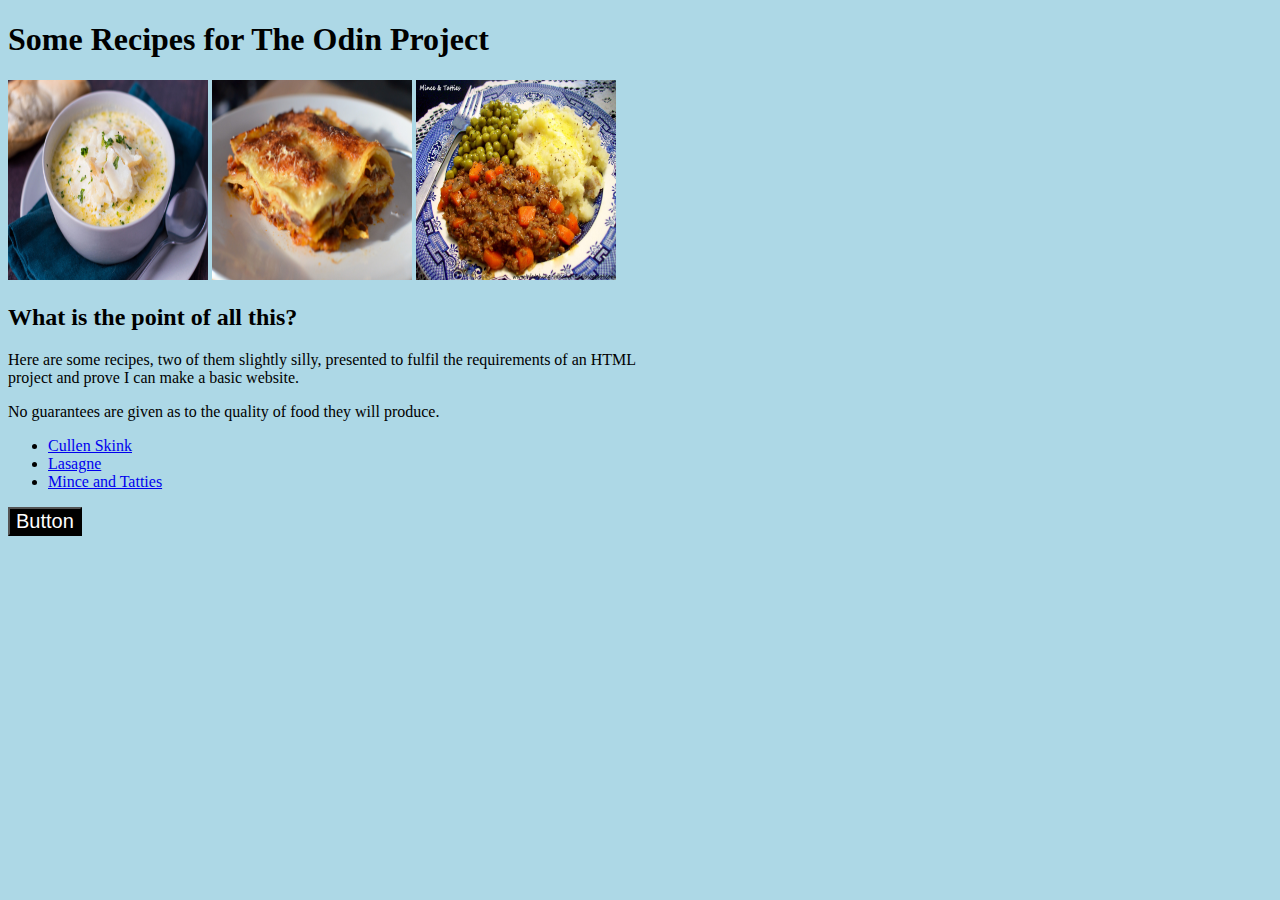
<file: index.html>
<!DOCTYPE html>
<html lang="en">

    <head>
        <meta charset="UTF-8">
        <title>Odin Recipes Page</title>
        <link rel="stylesheet" href="./style.css">
    </head>

    <body>

        <h1>Some Recipes for The Odin Project</h1>

        <img src="./recipes/images/cullenskink.jpg" height="200" width="200">
        <img src="./recipes/images/lasagne.jpg" height="200" width="200">
        <img src="./recipes/images/mincetatties.JPG" height="200" width="200">
        
        <h2>What is the point of all this?</h2>
        <p>Here are some recipes, two of them slightly silly, presented to fulfil the requirements of an HTML project and prove I can make a basic website.</p>
        <p>No guarantees are given as to the quality of food they will produce.</p>
        <ul>
           <li> <a href="./recipes/cullenskink.html">Cullen Skink</a> </li>
            <li> <a href="./recipes/lasagne.html">Lasagne</a> </li>
           <li> <a href="./recipes/mince-and-tatties.html">Mince and Tatties</a> </li>

        </ul>    
        <button>Button</button>
    </body>



</html>
</file>
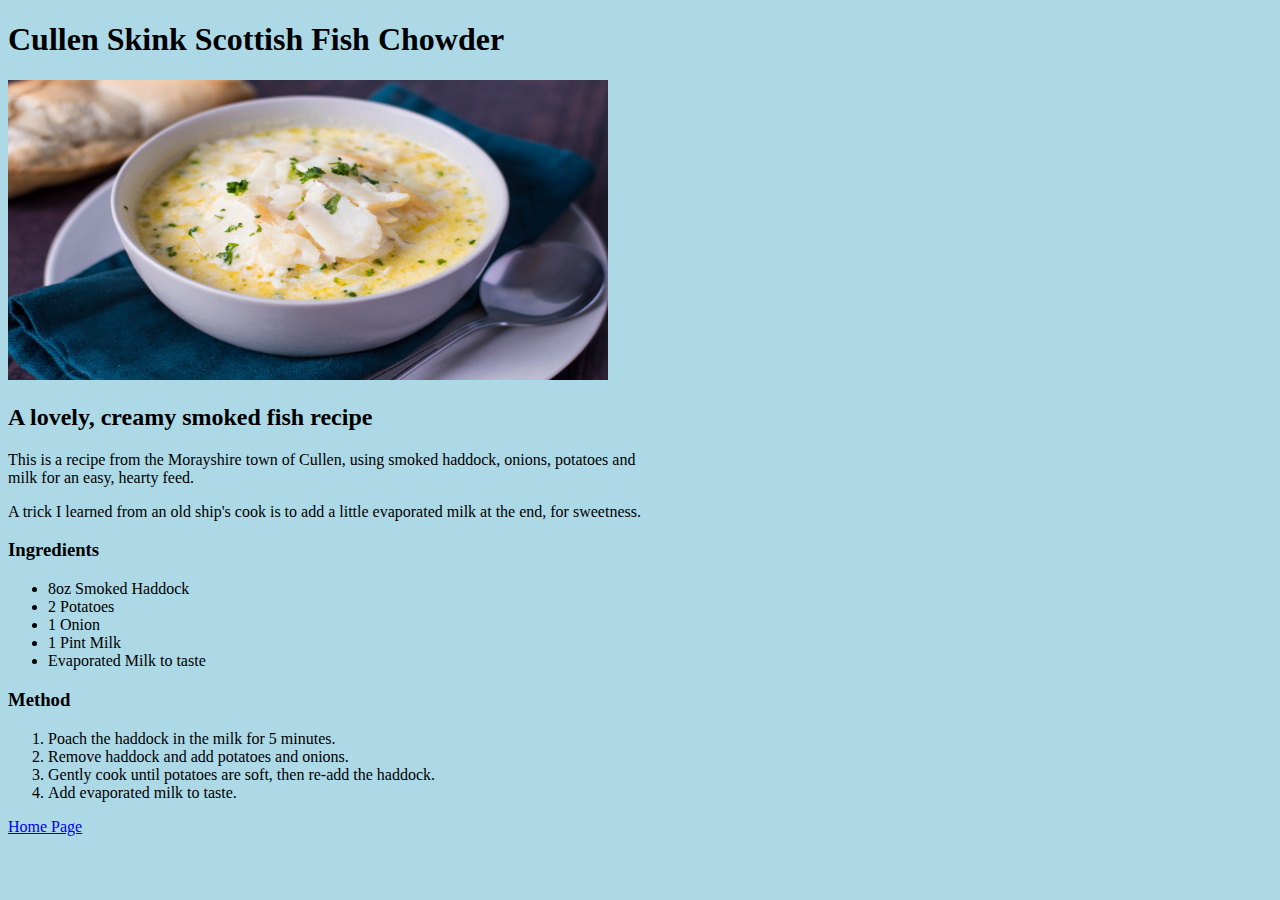
<file: recipes/cullenskink.html>
<!DOCTYPE html>
<html lang="en">
<head>
    <meta charset="UTF-8">
    <title>Odin Recipes Page</title>
    <link rel="stylesheet" href="../style.css">
</head>

<body>
    <h1>Cullen Skink Scottish Fish Chowder</h1>
    <img src="./images/cullenskink.jpg" alt="Cullen Skink Picture" height="300" width="600">

    <h2>A lovely, creamy smoked fish recipe</h2>
    <p>This is a recipe from the Morayshire town of Cullen, using smoked haddock, onions, potatoes and milk for an easy, hearty feed.</p>
    <p>A trick I learned from an old ship's cook is to add a little evaporated milk at the end, for sweetness.</p>

    <h3>Ingredients</h3>
        <ul>
            <li>8oz Smoked Haddock</li>
            <li>2 Potatoes</li>
            <li>1 Onion</li>
            <li>1 Pint Milk</li>
            <li>Evaporated Milk to taste</li>
        </ul>

    <h3>Method</h3>    
        <ol>
            <li>Poach the haddock in the milk for 5 minutes.</li>
            <li>Remove haddock and add potatoes and onions.</li>
            <li>Gently cook until potatoes are soft, then re-add the haddock.</li>
            <li>Add evaporated milk to taste.</li>
        </ol>

    <a href="../index.html">Home Page</a>
</body>

</html>
</file>
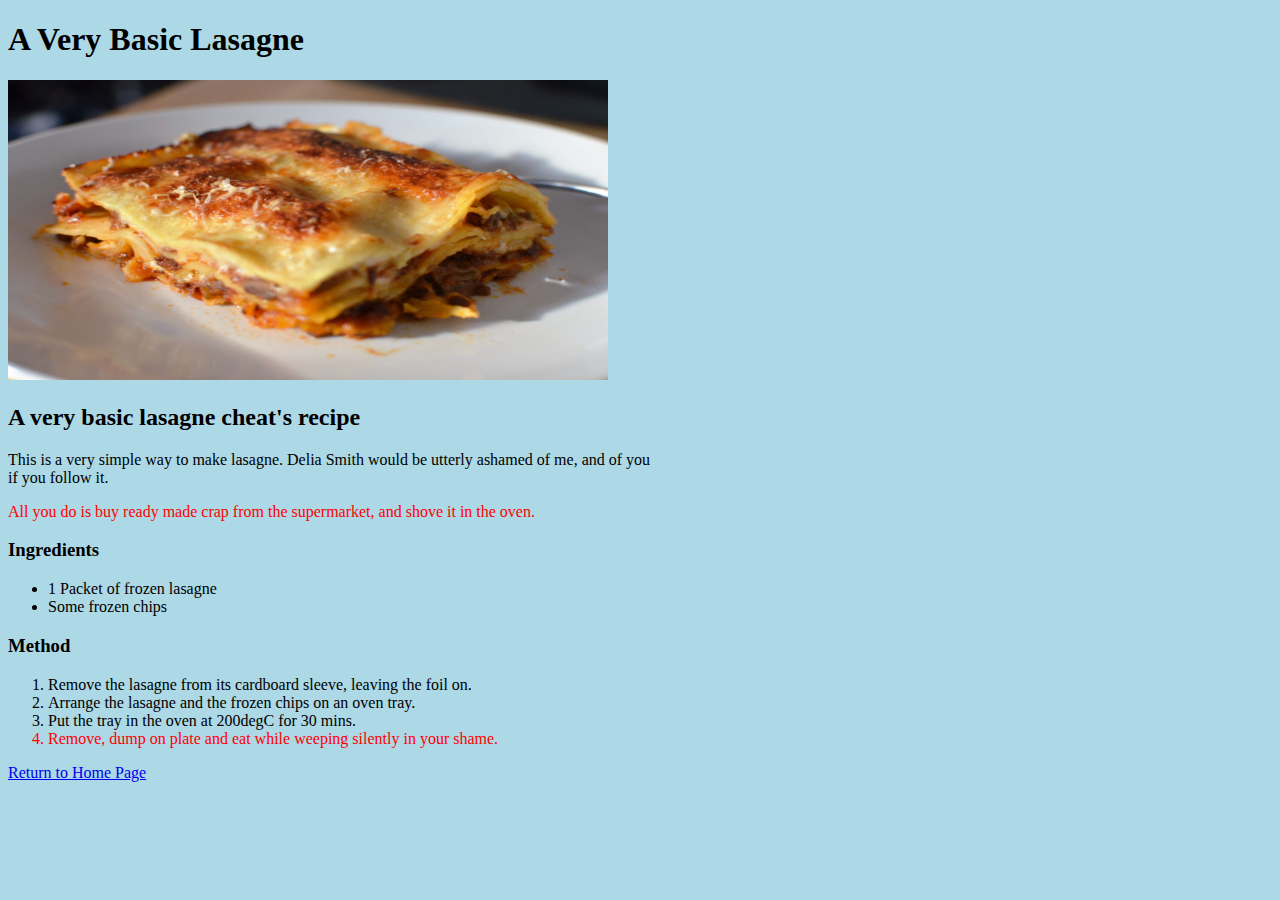
<file: recipes/lasagne.html>
<!DOCTYPE html>
<html lang="en">
<head>
    <meta charset="UTF-8">
    <title>Odin Recipes Page</title>
    <link rel="stylesheet" href="../style.css">
</head>

<body>
    <h1>A Very Basic Lasagne</h1>
    <img src="./images/lasagne.jpg" alt="Lasagne Picture" height="300" width="600">

    <h2>A very basic lasagne cheat's recipe</h2>
    <p>This is a very simple way to make lasagne. Delia Smith would be utterly ashamed of me, and of you if you follow it.</p>
    <p class="joke">All you do is buy ready made crap from the supermarket, and shove it in the oven.</p>

    <h3>Ingredients</h3>
        <ul>
            <li>1 Packet of frozen lasagne</li>
            <li>Some frozen chips</li>
        </ul>

    <h3>Method</h3>    
        <ol class>
            <li>Remove the lasagne from its cardboard sleeve, leaving the foil on.</li>
            <li>Arrange the lasagne and the frozen chips on an oven tray.</li>
            <li>Put the tray in the oven at 200degC for 30 mins.</li>
            <li class="joke">Remove, dump on plate and eat while weeping silently in your shame.</li>
        </ol>

    <a href="../index.html">Return to Home Page</a>
</body>

</html>
</file>
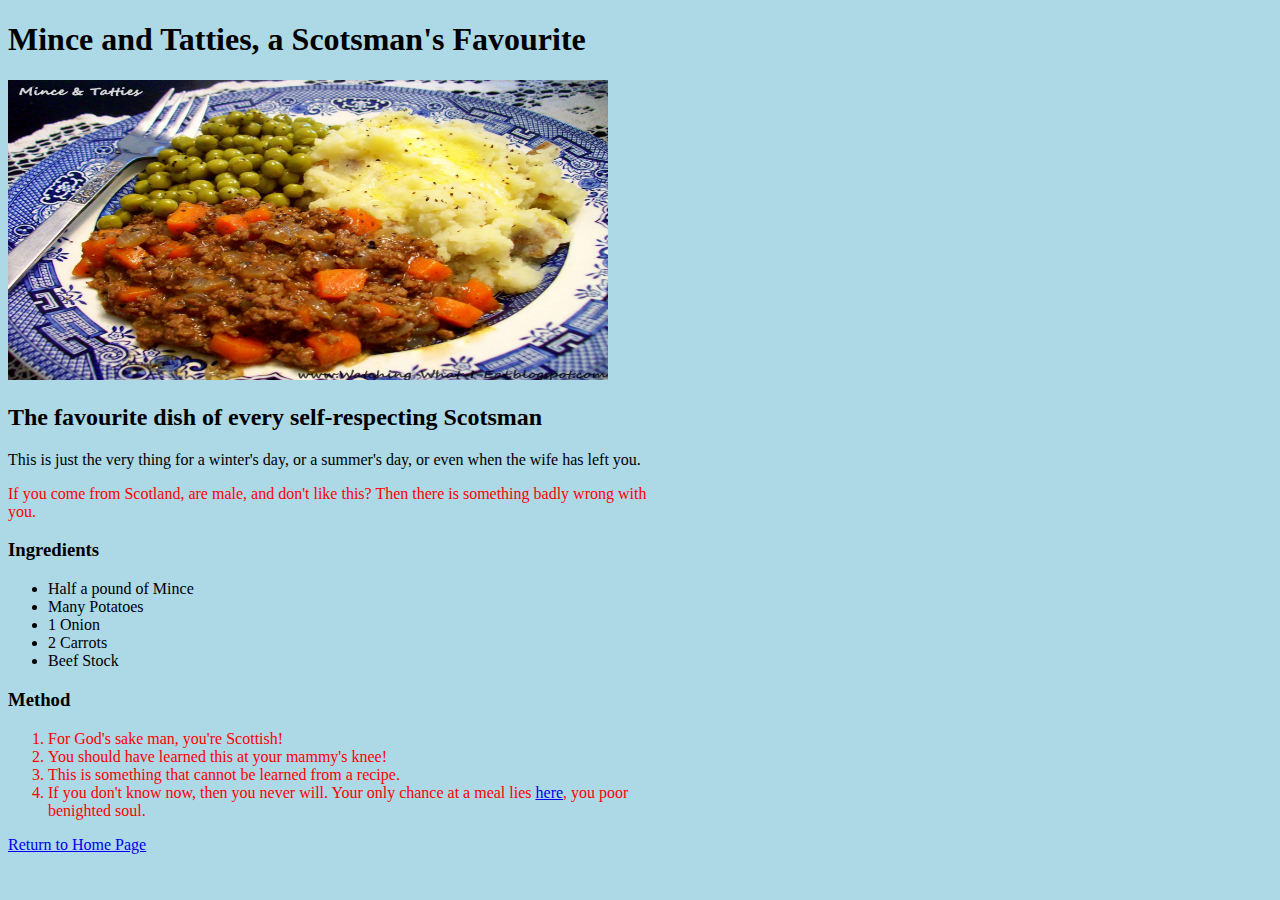
<file: recipes/mince-and-tatties.html>
<!DOCTYPE html>
<html lang="en">
<head>
    <meta charset="UTF-8">
    <title>Odin Recipes Page</title>
    <link rel="stylesheet" href="../style.css">
</head>

<body>
    <h1>Mince and Tatties, a Scotsman's Favourite</h1>
    <img src="./images/mincetatties.JPG" alt="Mince and Tatties Picture" height="300" width="600">

    <h2>The favourite dish of every self-respecting Scotsman</h2>
    <p>This is just the very thing for a winter's day, or a summer's day, or even when the wife has left you.</p>
    <p class="joke">If you come from Scotland, are male, and don't like this? Then there is something badly wrong with you.</p>

    <h3>Ingredients</h3>
        <ul>
            <li>Half a pound of Mince</li>
            <li>Many Potatoes</li>
            <li>1 Onion</li>
            <li>2 Carrots</li>
            <li>Beef Stock</li>
        </ul>

    <h3>Method</h3>    
        <ol class="joke">
            <li>For God's sake man, you're Scottish!</li>
            <li>You should have learned this at your mammy's knee!</li>
            <li>This is something that cannot be learned from a recipe.</li>
            <li>If you don't know now, then you never will. Your only chance at a meal lies <a href="./lasagne.html">here</a>, you poor benighted soul.</li>
        </ol>

    <a href="../index.html">Return to Home Page</a>
</body>

</html>
</file>
<file: style.css>
/* add styles for the body*/
body {
    background-color: lightblue;
    width: 650px;
    font-size: 16px;
    font-family: "Times New Roman", "Helvetica", sans-serif;
}

.joke {
    color: red;
}

button {
    background-color: black;
    color: white;
    width: auto;
    height: auto;
    font-size: 20px;
    font-family: "Brush Script MT", sans-serif;
}
</file>
